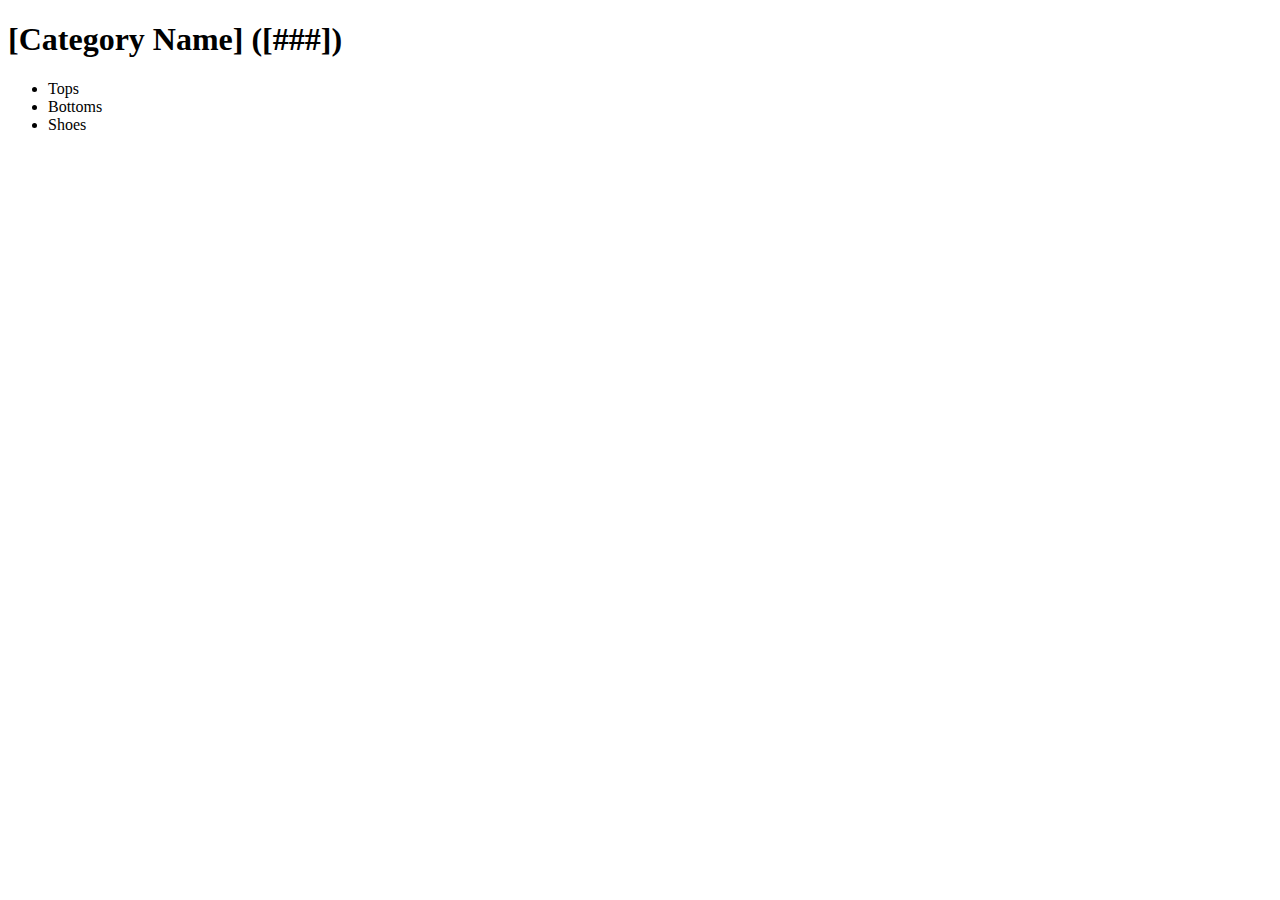
<file: templates/admin_create.html>
<!doctype html>
<html>
<head>
  <title>[Category Name]</title>
</head>
<body>
    <div>
        <h1>[Category Name] ([###])</h1>
        <ul>
            <li>Tops</li>
            <li>Bottoms</li>
            <li>Shoes</li>
        </ul>
    </div>
</body>
</html>
</file>
